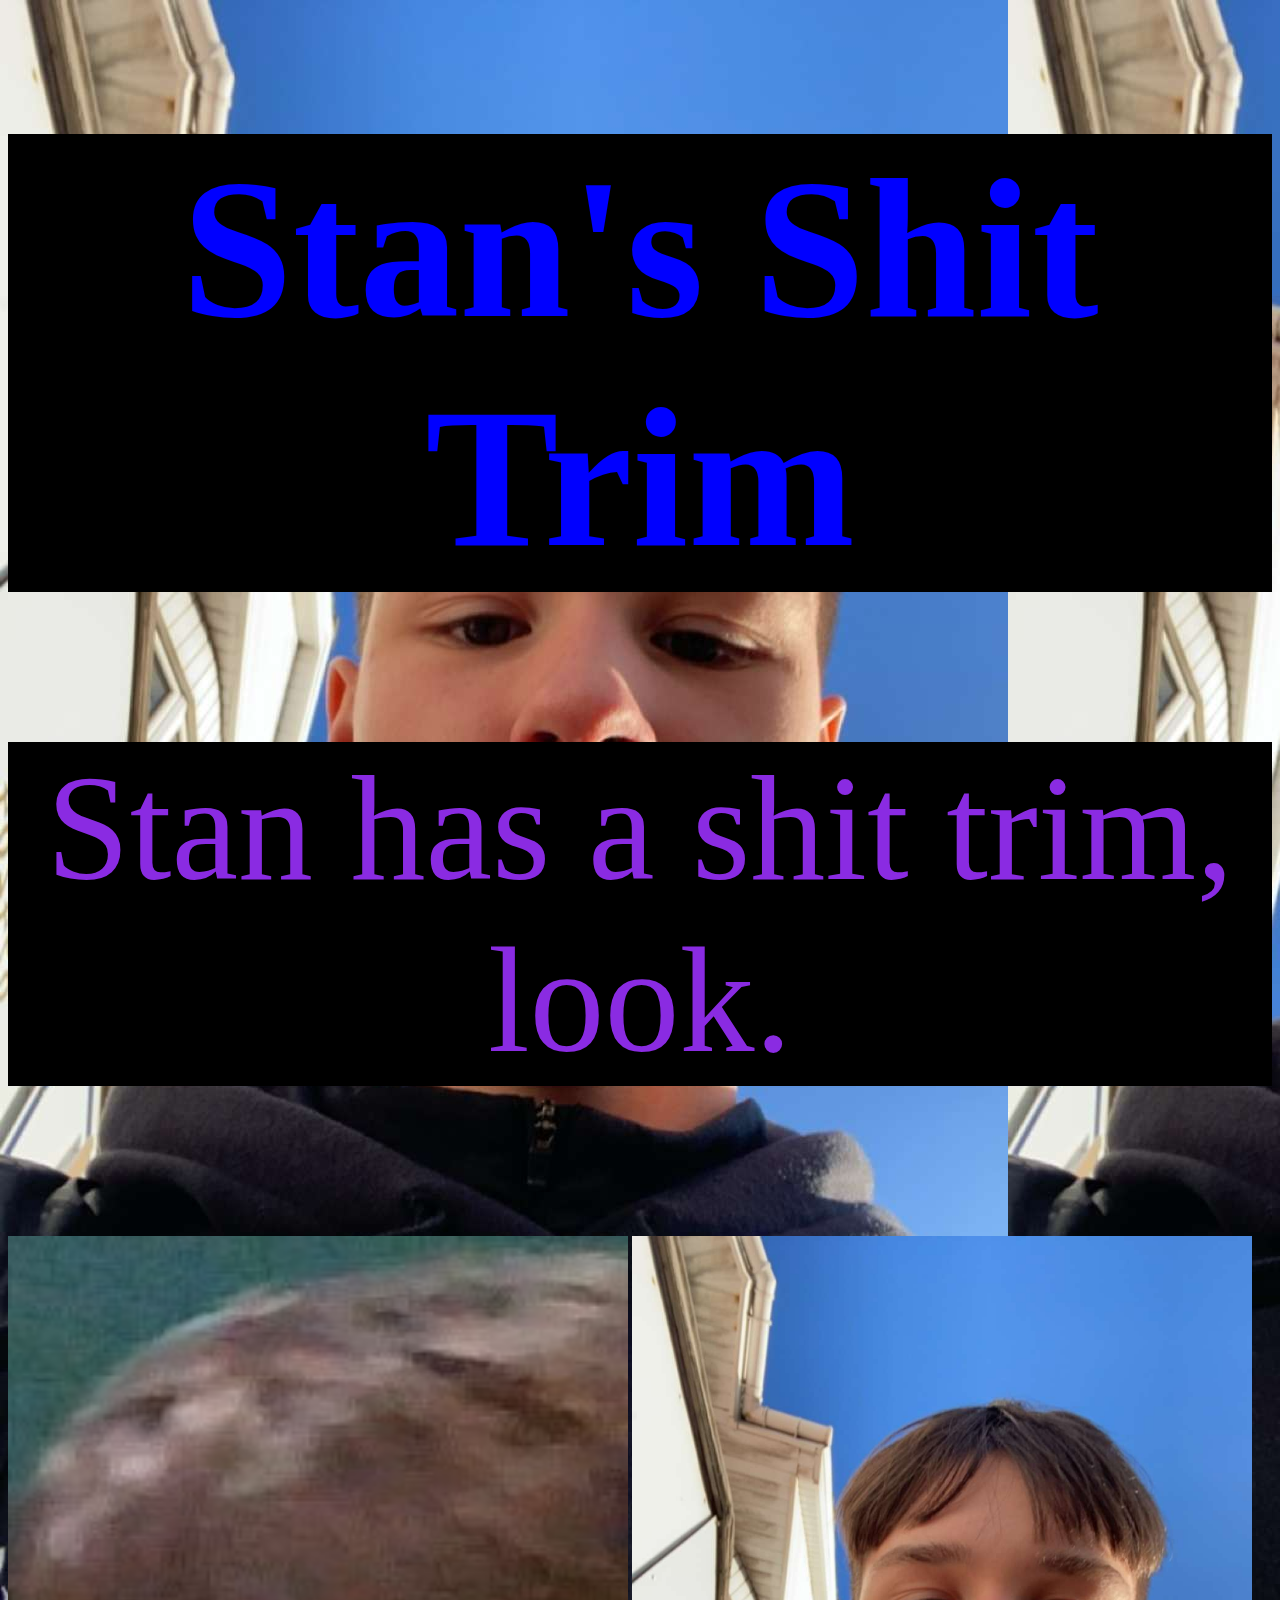
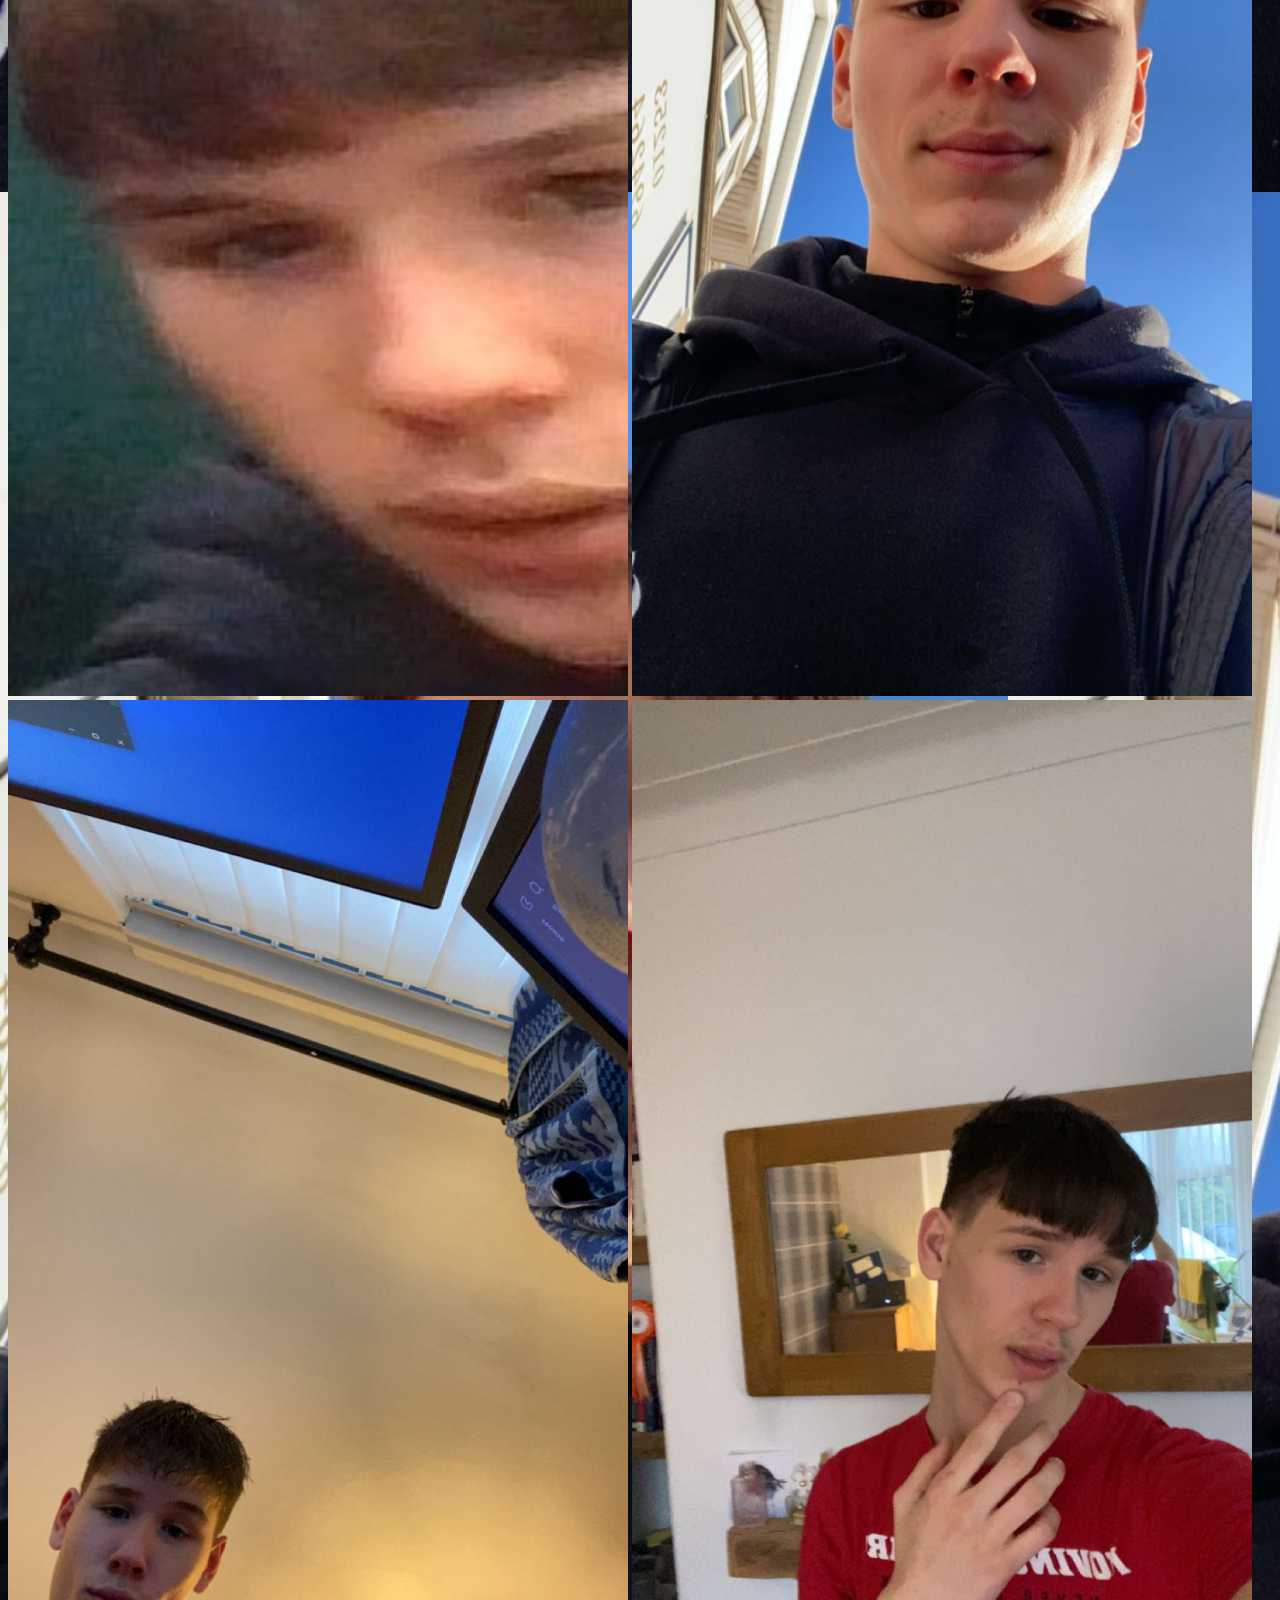
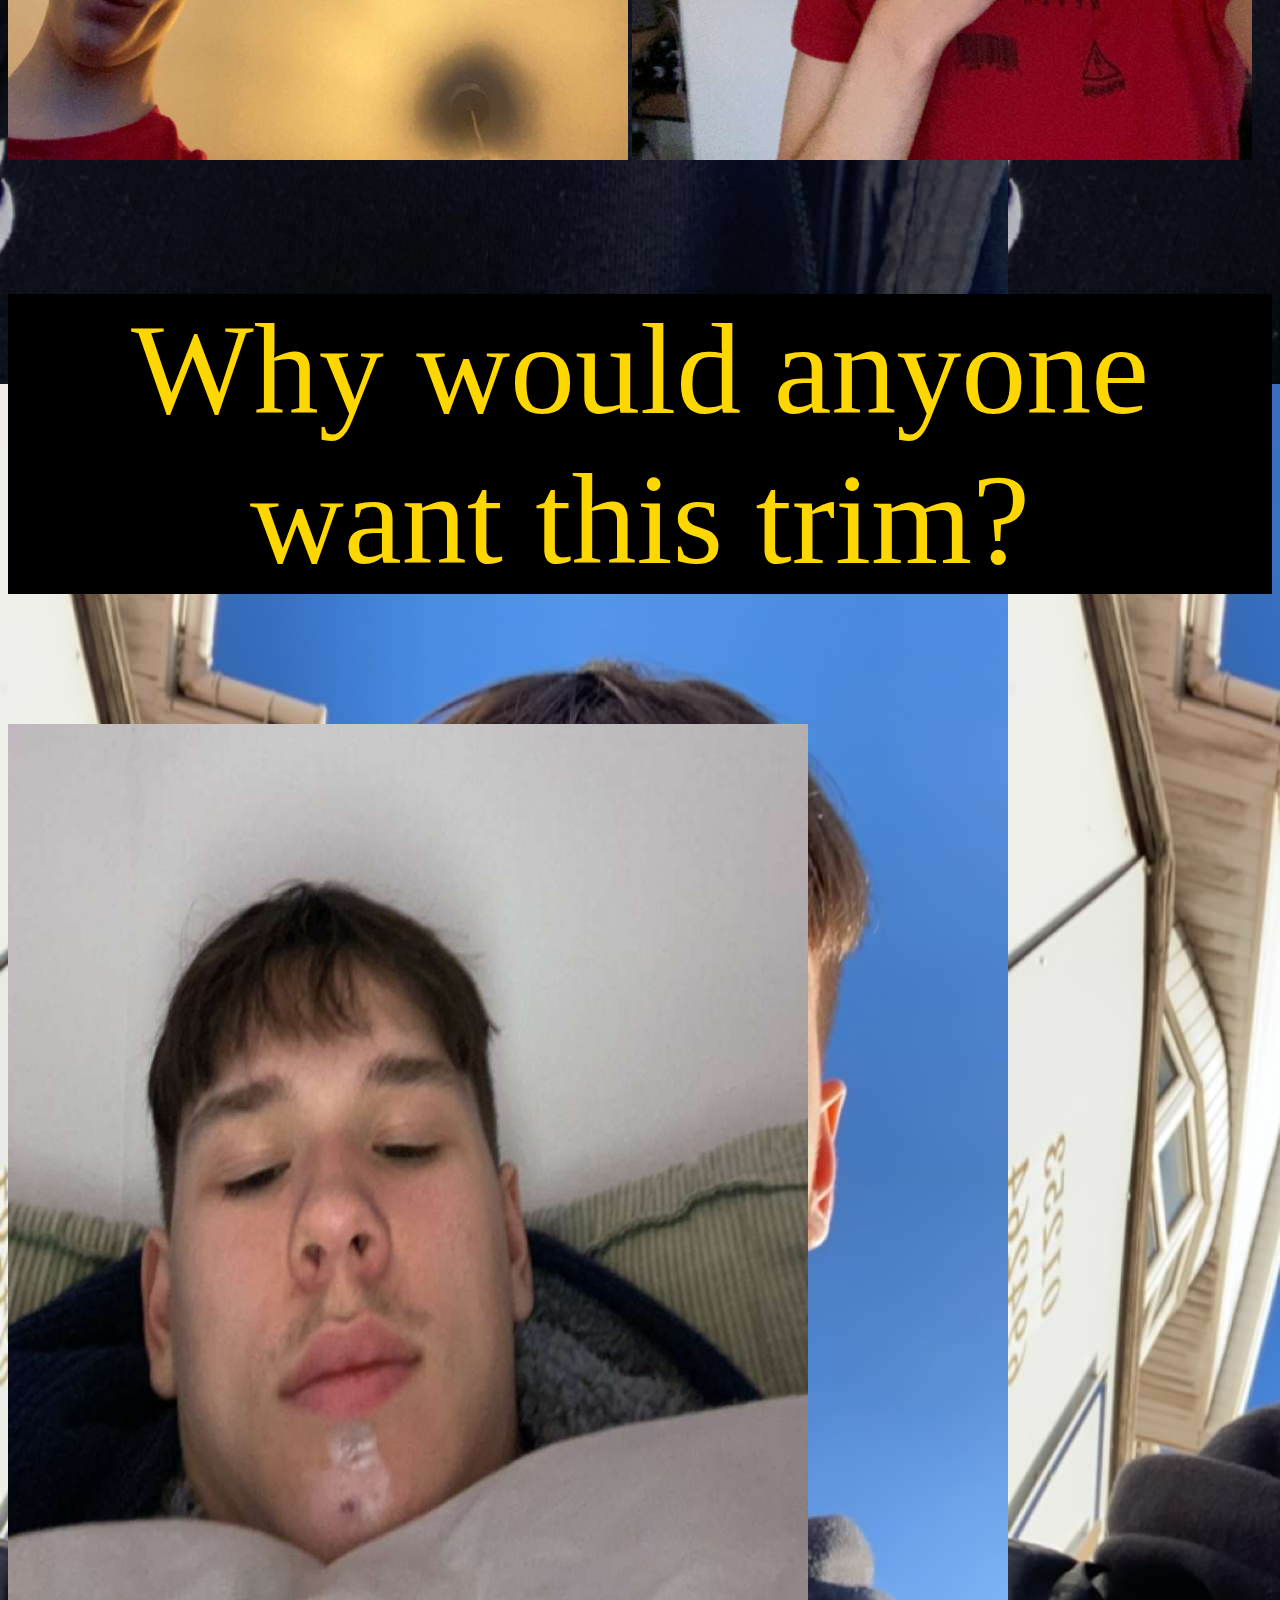
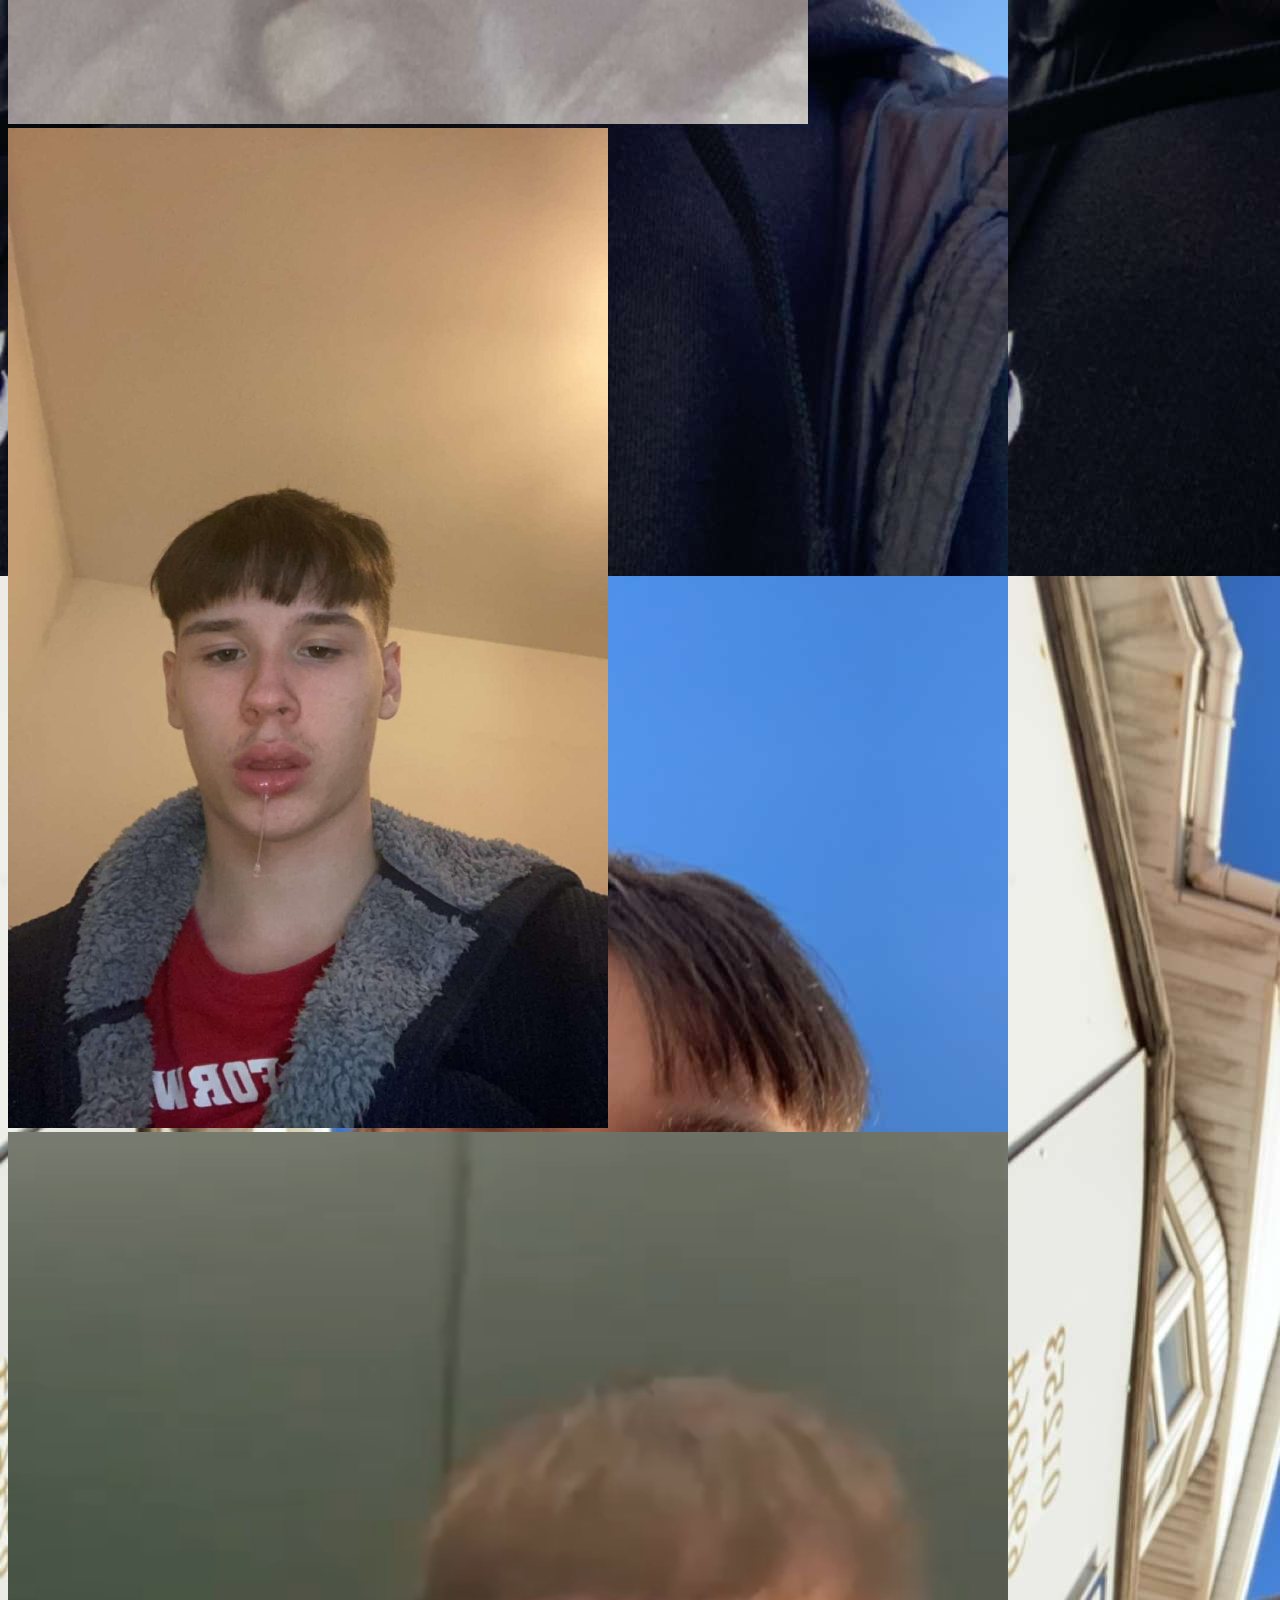
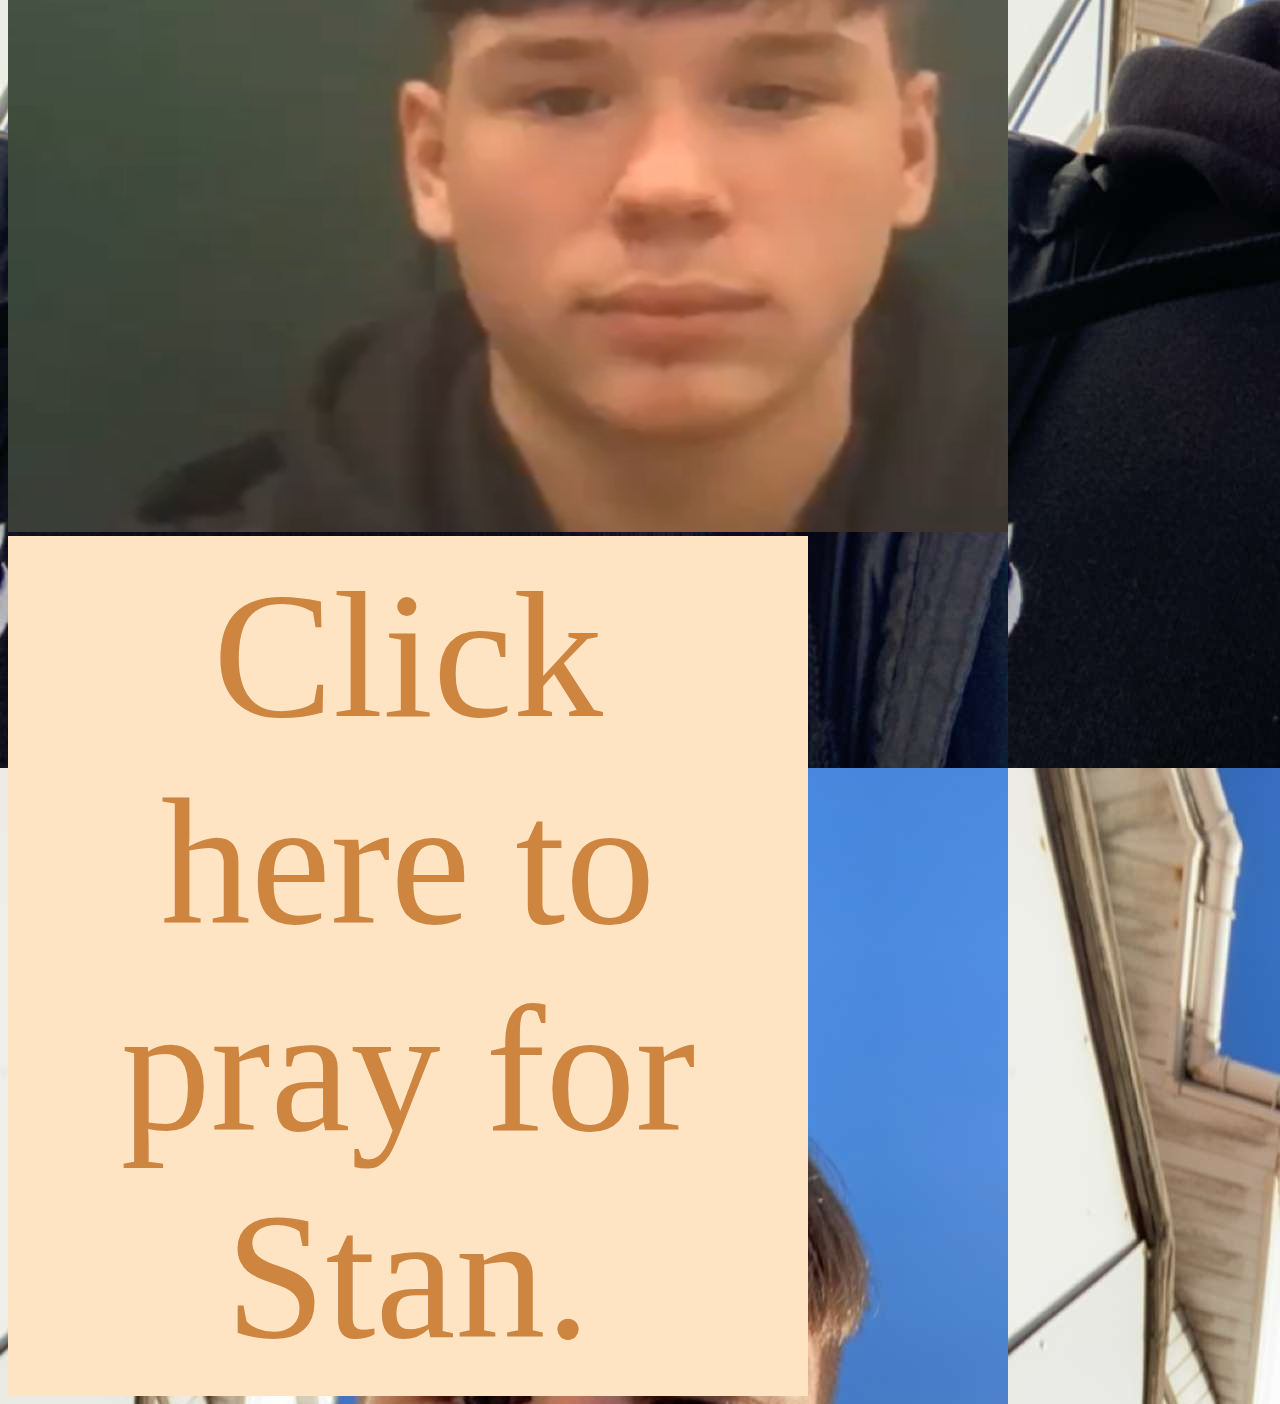
<file: index.html>
<!DOCTYPE html>
<html>
<head>
<title>Stan's Shit Trim</title>
</head>
    <link rel="stylesheet" href="main.css">
<body>
    <h1 style="color:blue;text-align:center;font-size: 200px">Stan's Shit Trim</h1>
    <p style="color:blueviolet;text-align:center;font-size: 150px"> Stan has a shit trim, look.</p>
    <img src="images/stan12.jpg" width="620" height="1060">
    <img src="images/MicrosoftTeams-image (2).png" width="620" height="1060">
    <img src="images/MicrosoftTeams-image (3).png" width="620" height="1060">
    <img src="images/MicrosoftTeams-image (4).png" width="620" height="1060">
    <p style="color:gold;text-align:center;font-size: 130px"> Why would anyone want this trim? </p>
    <img src="images/stan white.png" width="800" height="1000">
    <img src="images/stan drible.png" width="600" height="1000">
    <img src="images/MicrosoftTeams-image (7).png" width="1000" height="1000">
    <ul>
        <li><a style="font-size: 200px; color: peru; text-align: center; font-size: 180px; text-decoration: none;" href="Pray.html">Click here to pray for Stan.</a></li>
    <ul>
    
</body>
</html>
</file>
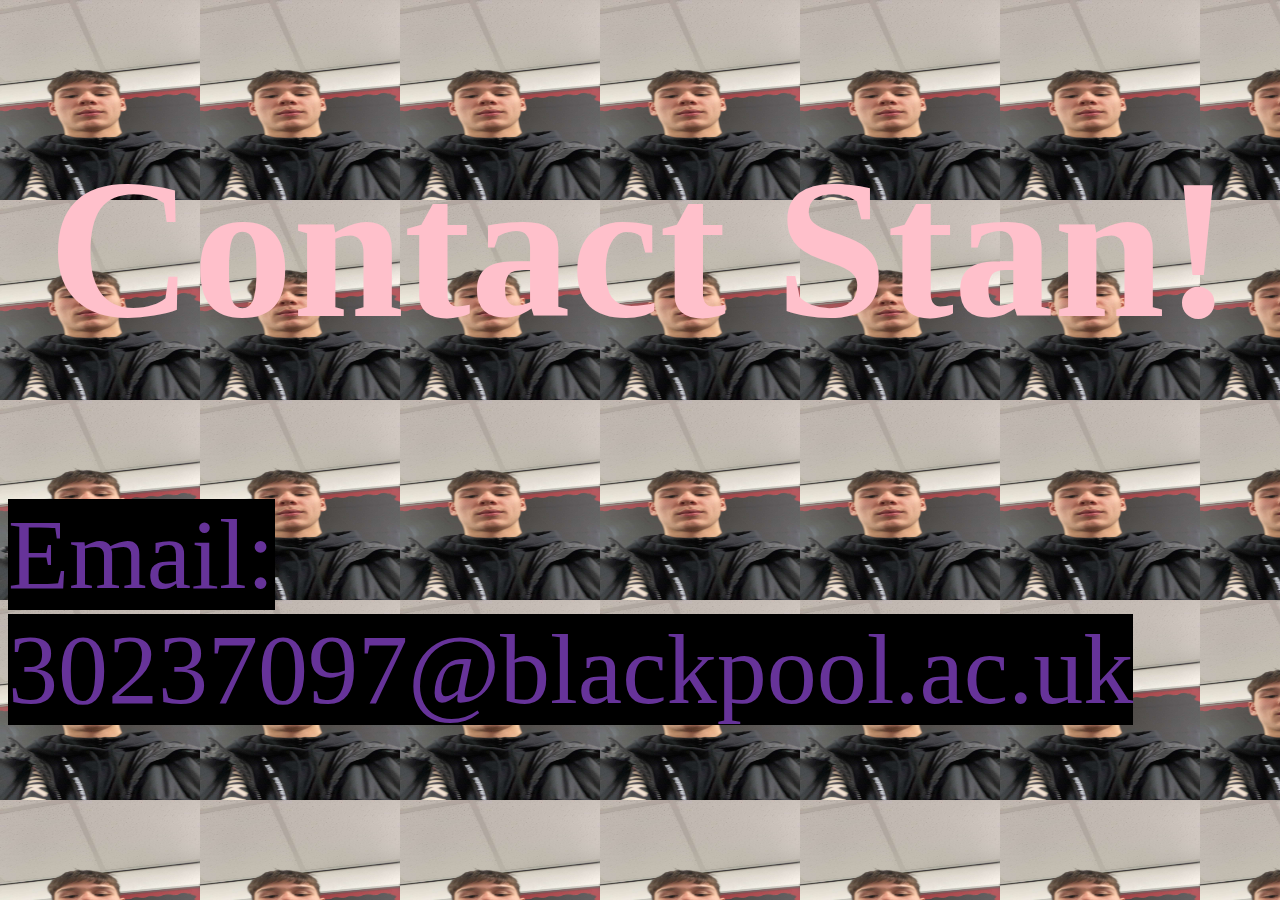
<file: Contact.html>
<!DOCTYPE html>
<html>
    <link rel="stylesheet" href="Contact.css">
<body>
    <h1 style="color:pink;text-align:center;font-size: 200px">Contact Stan!</h1>
    <p1 style="color:rebeccapurple;text-align:center;font-size: 100px;background-color: black;">Email: 30237097@blackpool.ac.uk</p1>
<body>
</file>
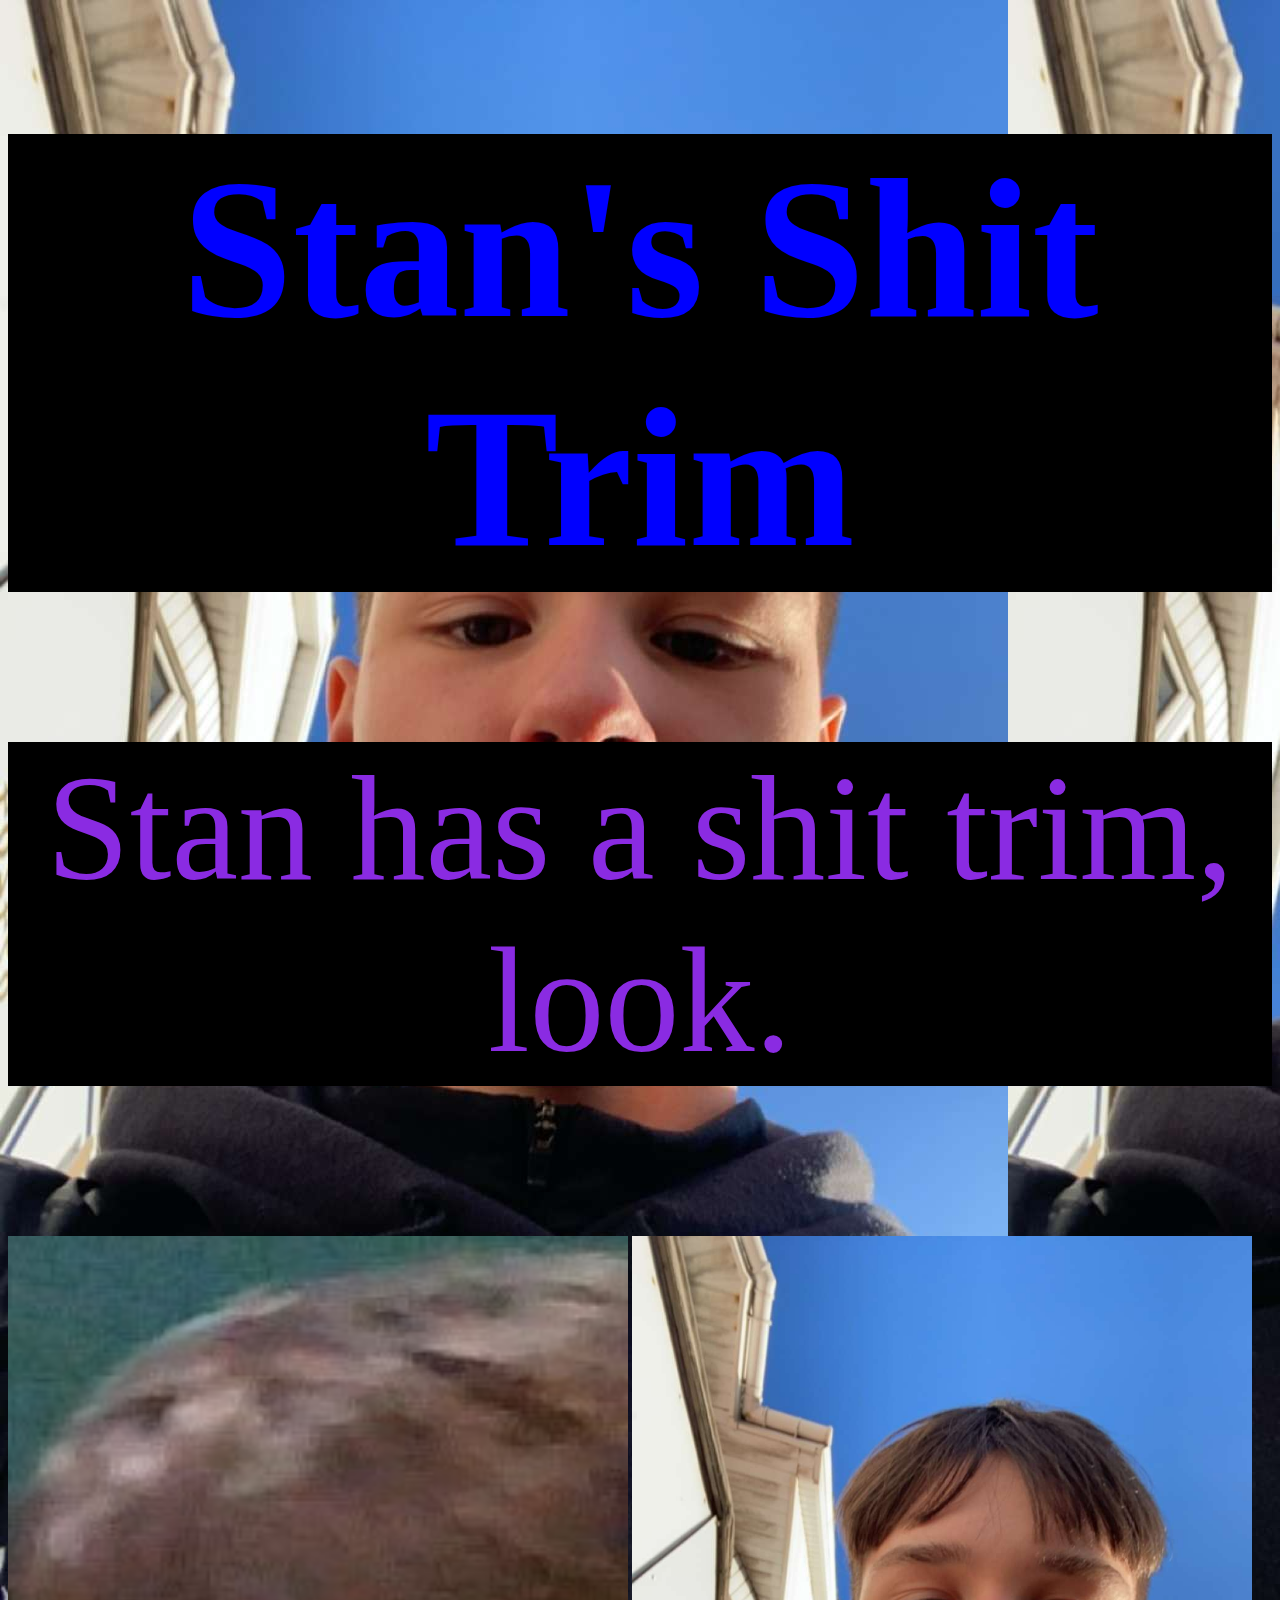
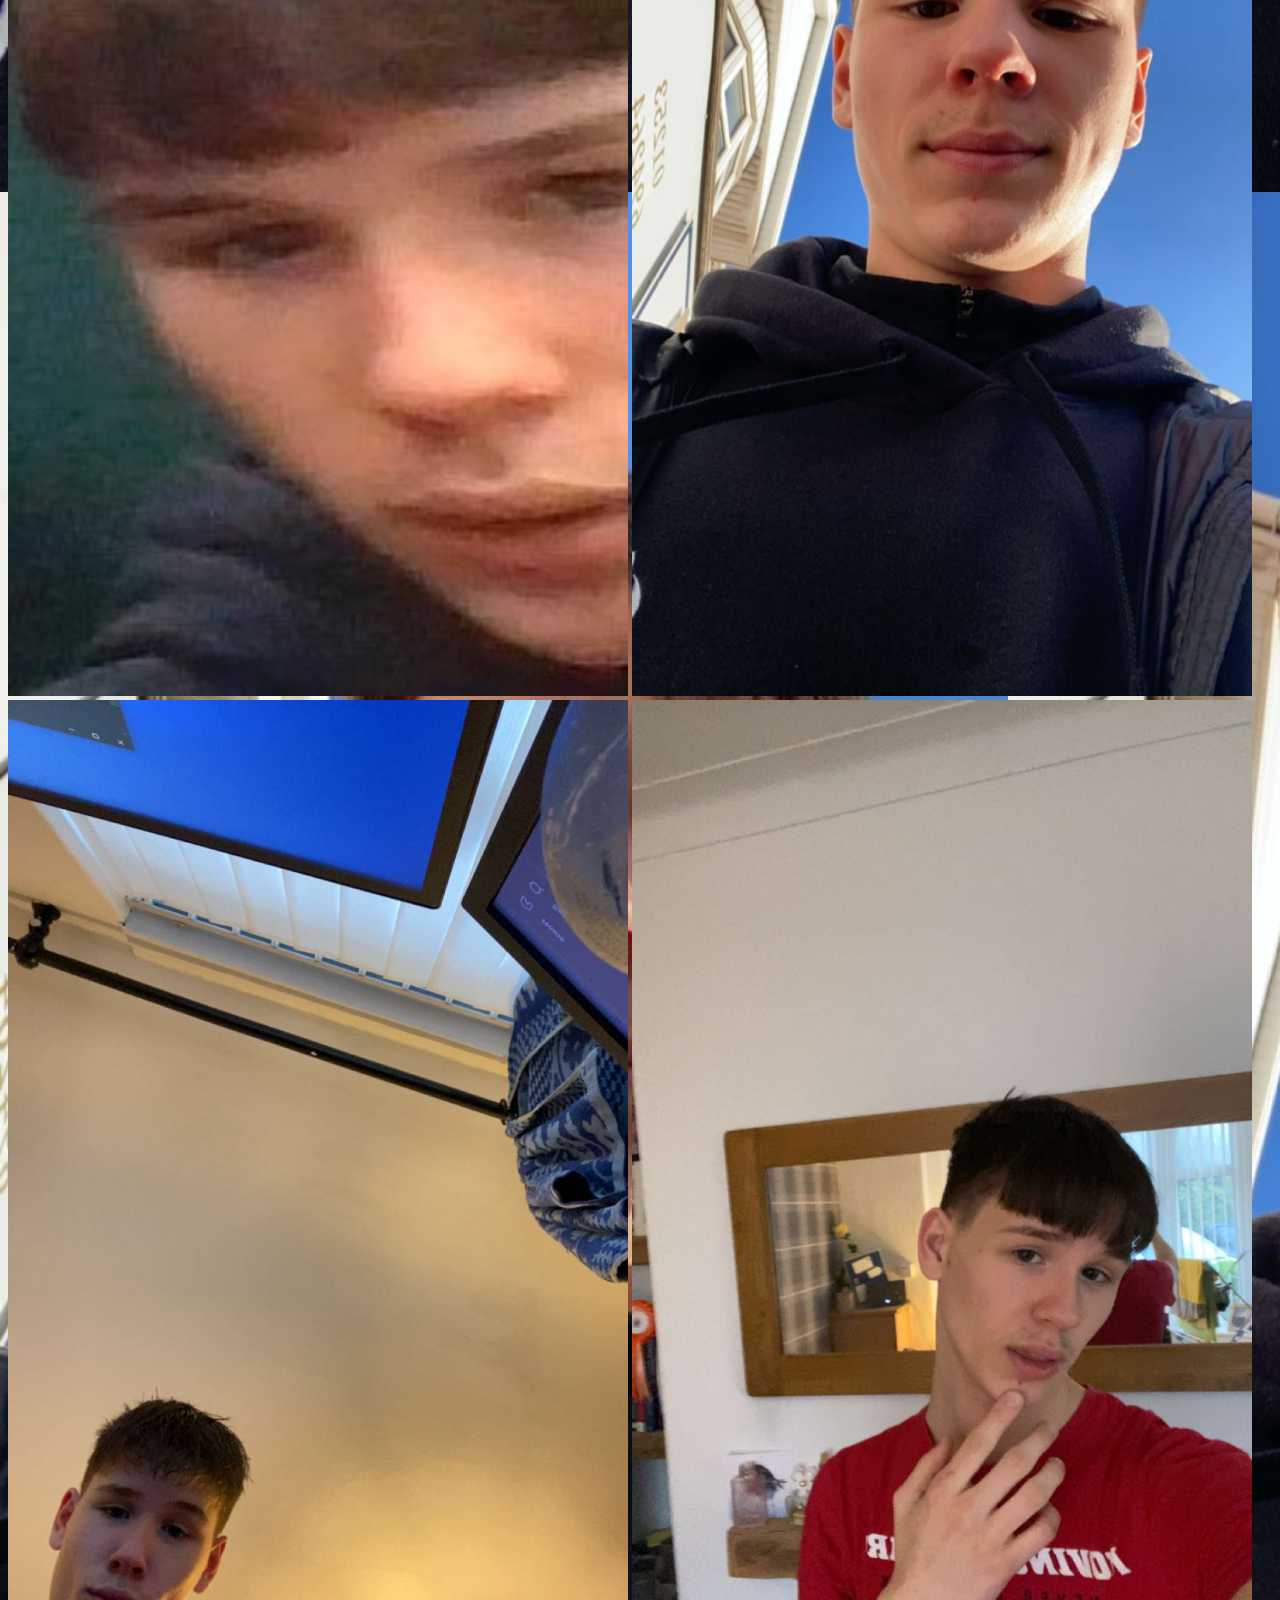
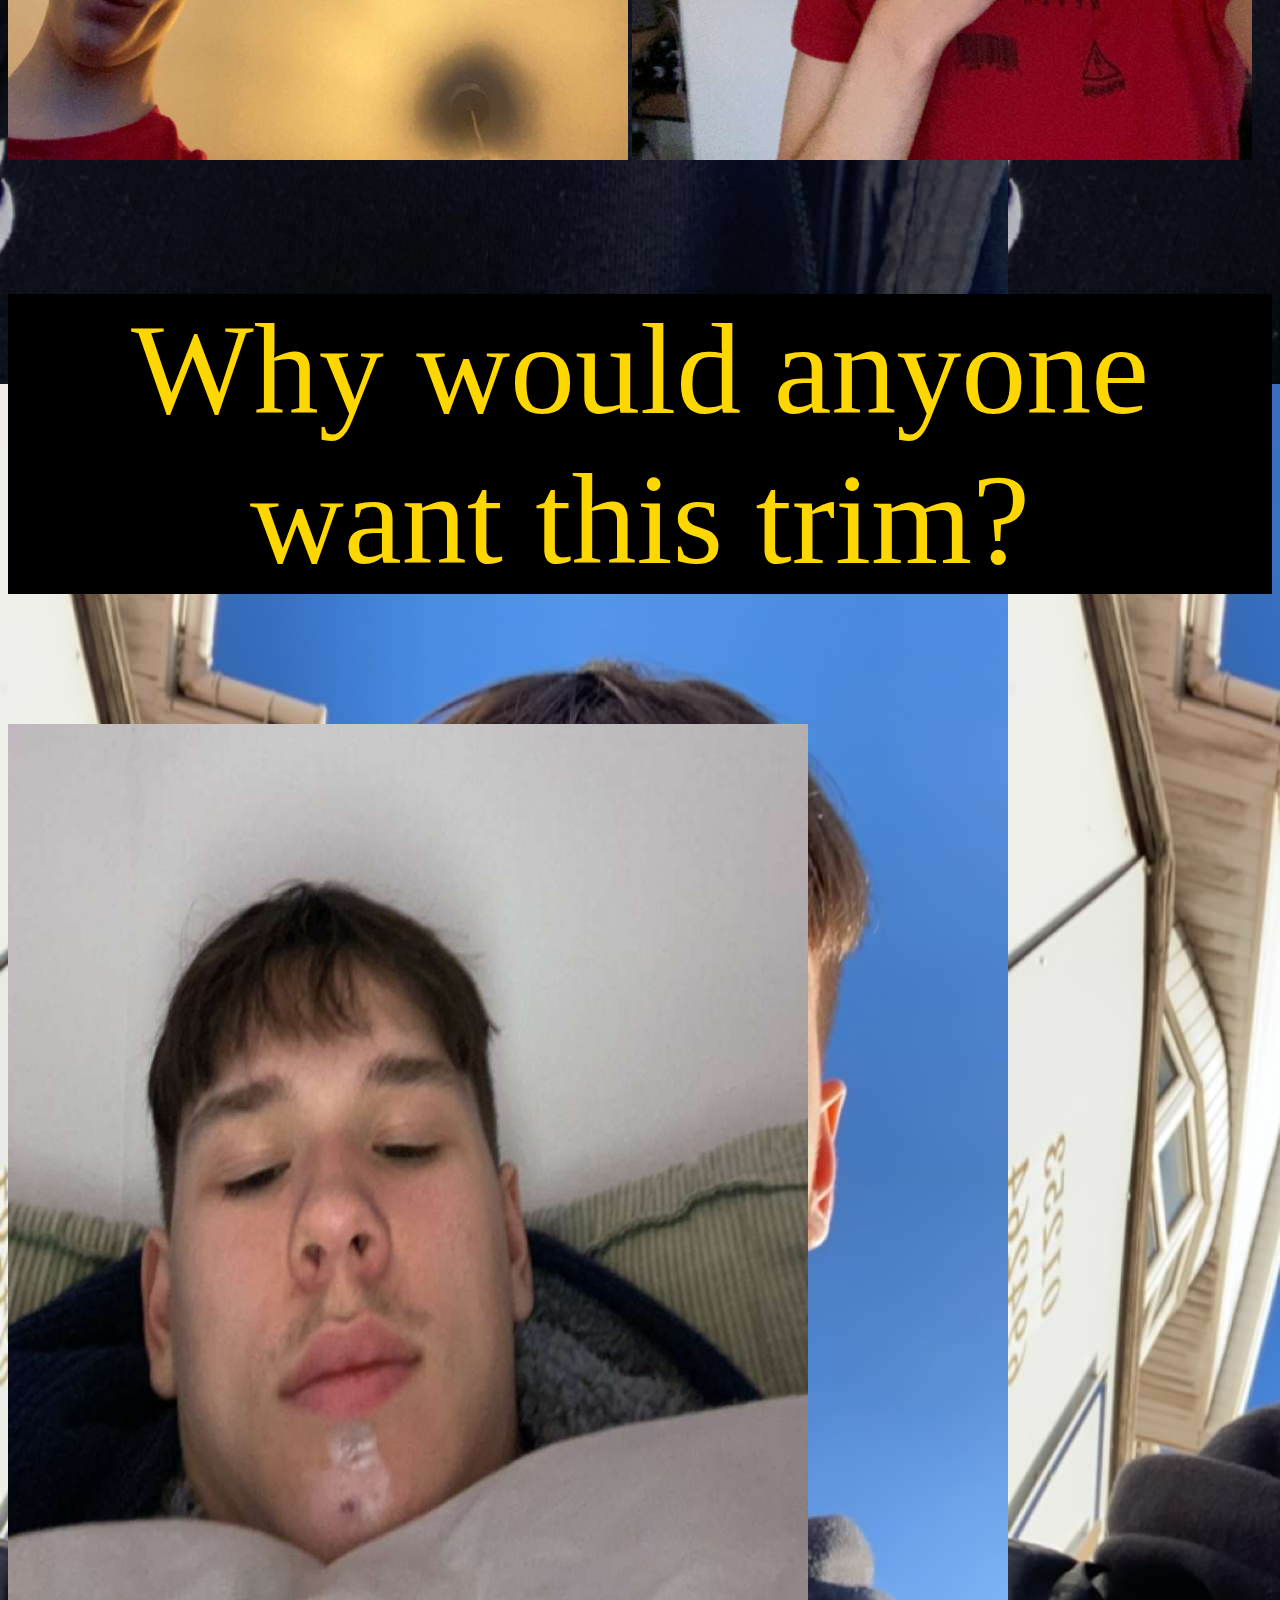
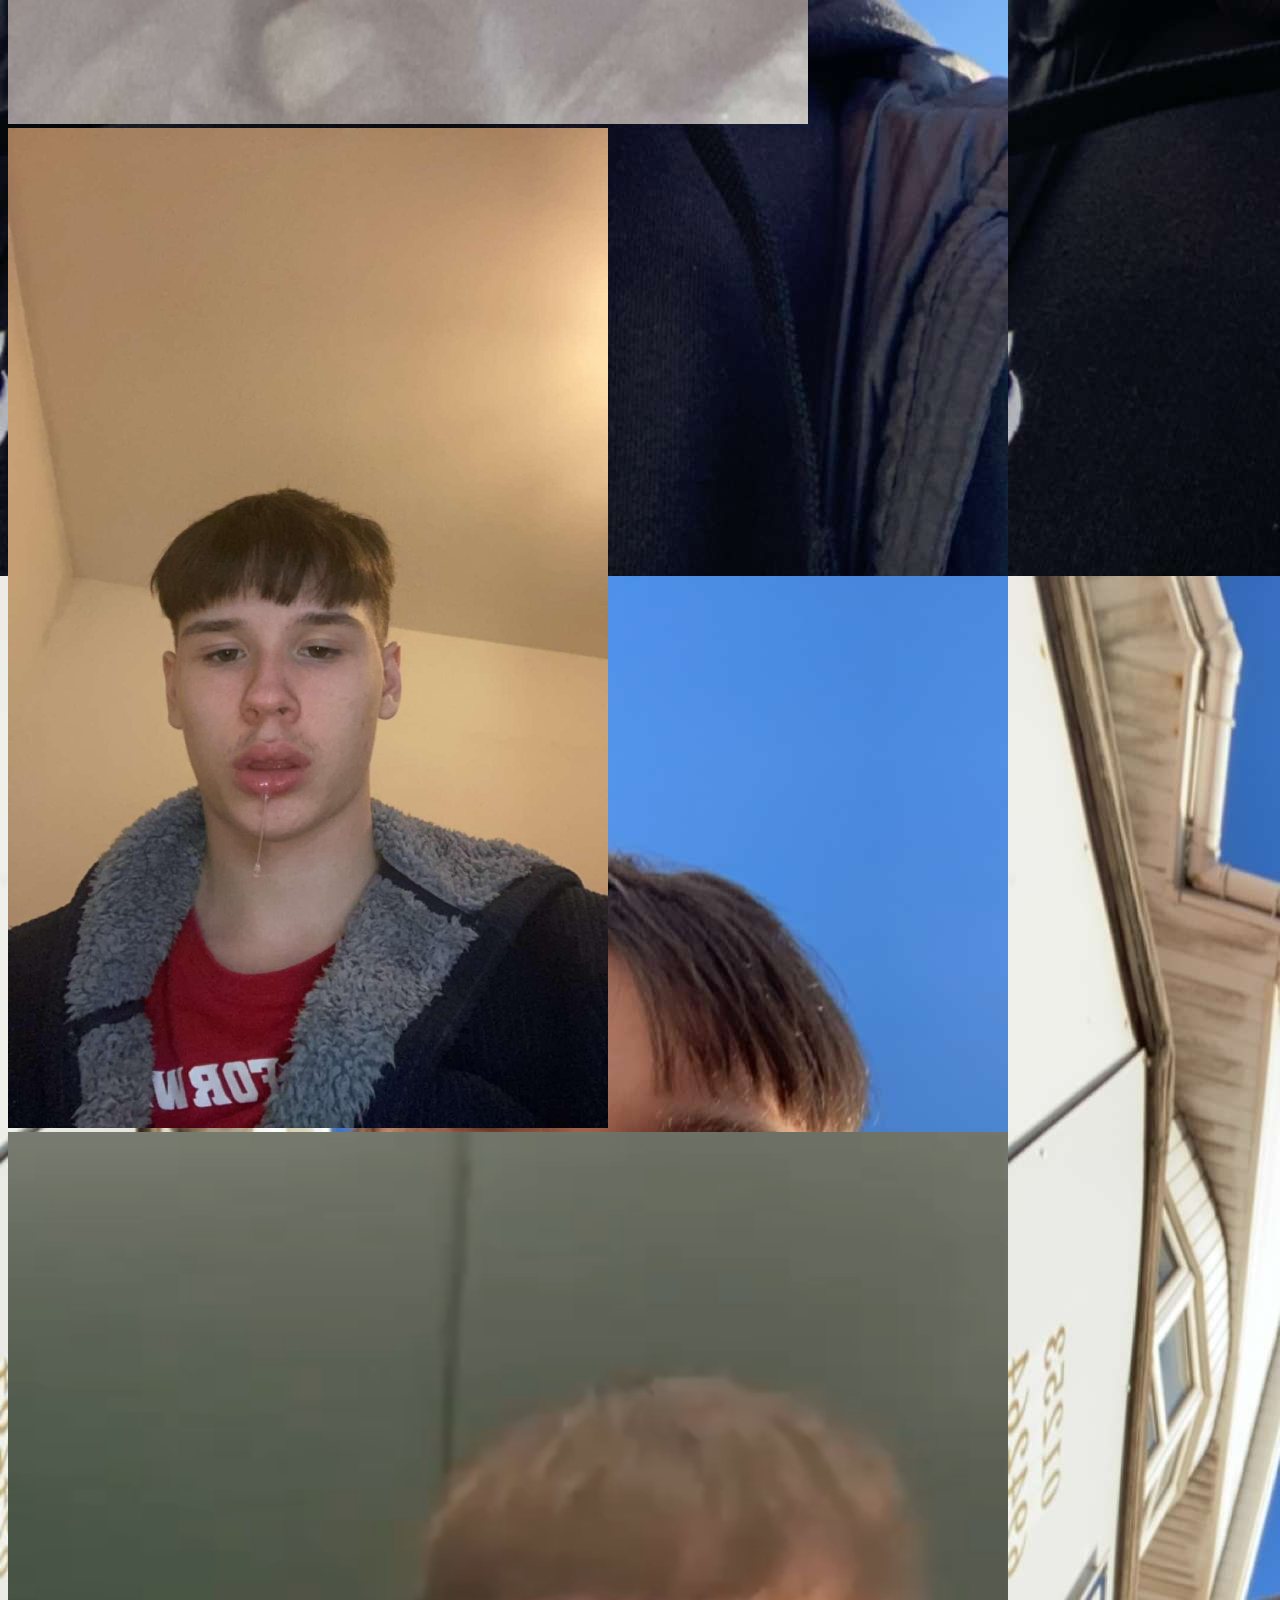
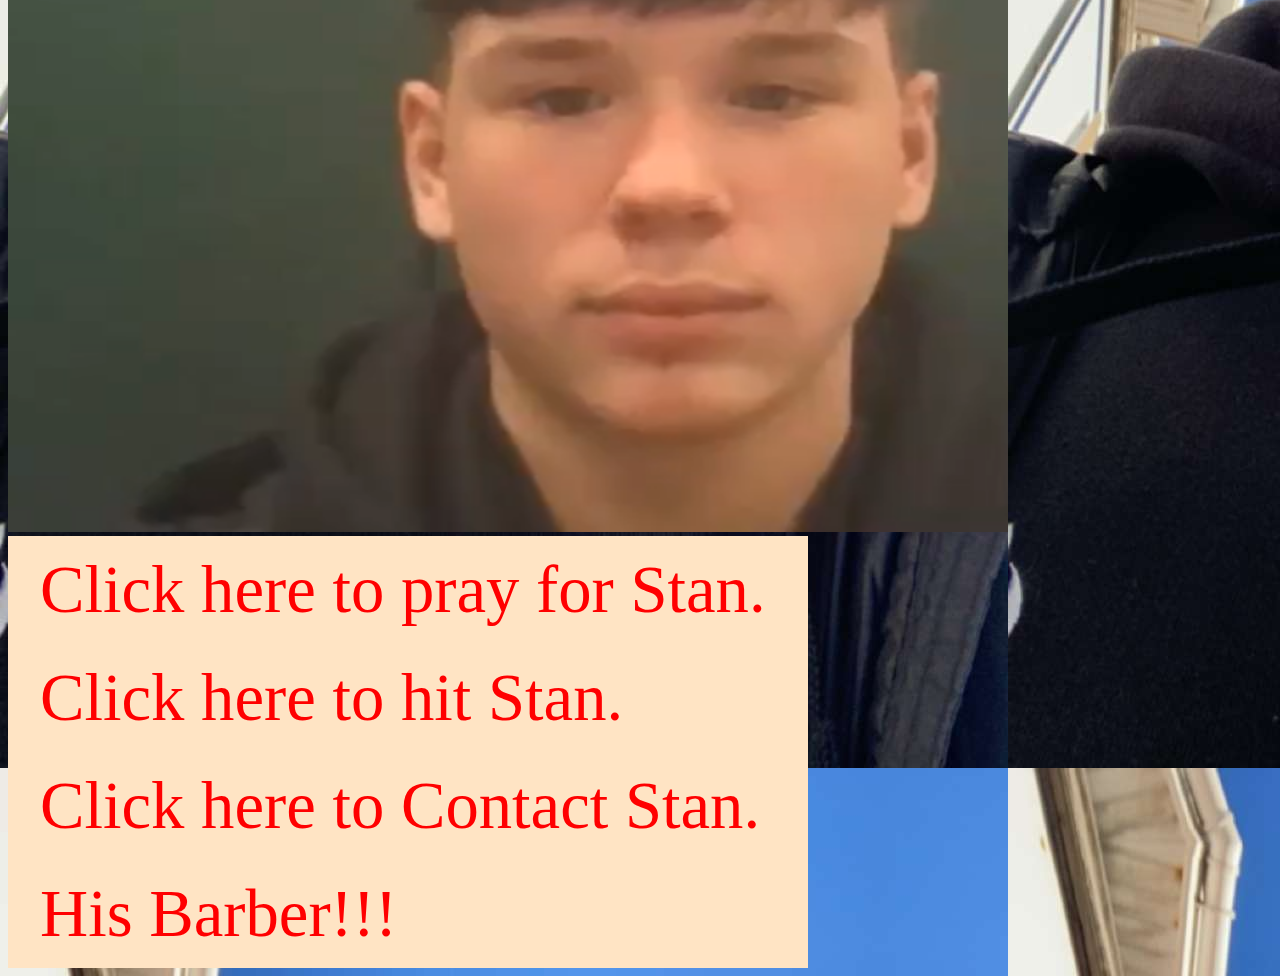
<file: main.html>
<!DOCTYPE html>
<html>
<head>
<title>Stan's Shit Trim</title>
</head>
    <link rel="stylesheet" href="main.css">
<body>
    <h1 style="color:blue;text-align:center;font-size: 200px">Stan's Shit Trim</h1>
    <p style="color:blueviolet;text-align:center;font-size: 150px"> Stan has a shit trim, look.</p>
    <img src="images/stan12.jpg" width="620" height="1060">
    <img src="images/MicrosoftTeams-image (2).png" width="620" height="1060">
    <img src="images/MicrosoftTeams-image (3).png" width="620" height="1060">
    <img src="images/MicrosoftTeams-image (4).png" width="620" height="1060">
    <p style="color:gold;text-align:center;font-size: 130px"> Why would anyone want this trim? </p>
    <img src="images/stan white.png" width="800" height="1000">
    <img src="images/stan drible.png" width="600" height="1000">
    <img src="images/MicrosoftTeams-image (7).png" width="1000" height="1000">
    <ul>
        <li><a href="Pray.html">Click here to pray for Stan.</a></li>
        <li><a href="Hit.html">Click here to hit Stan.</a></li>
        <li><a href="Contact.html">Click here to Contact Stan.</a></li>
        <li><a href="https://g.co/kgs/uJms2sZ">His Barber!!!</a></li>
    <ul>
    
</body>
</html>
</file>
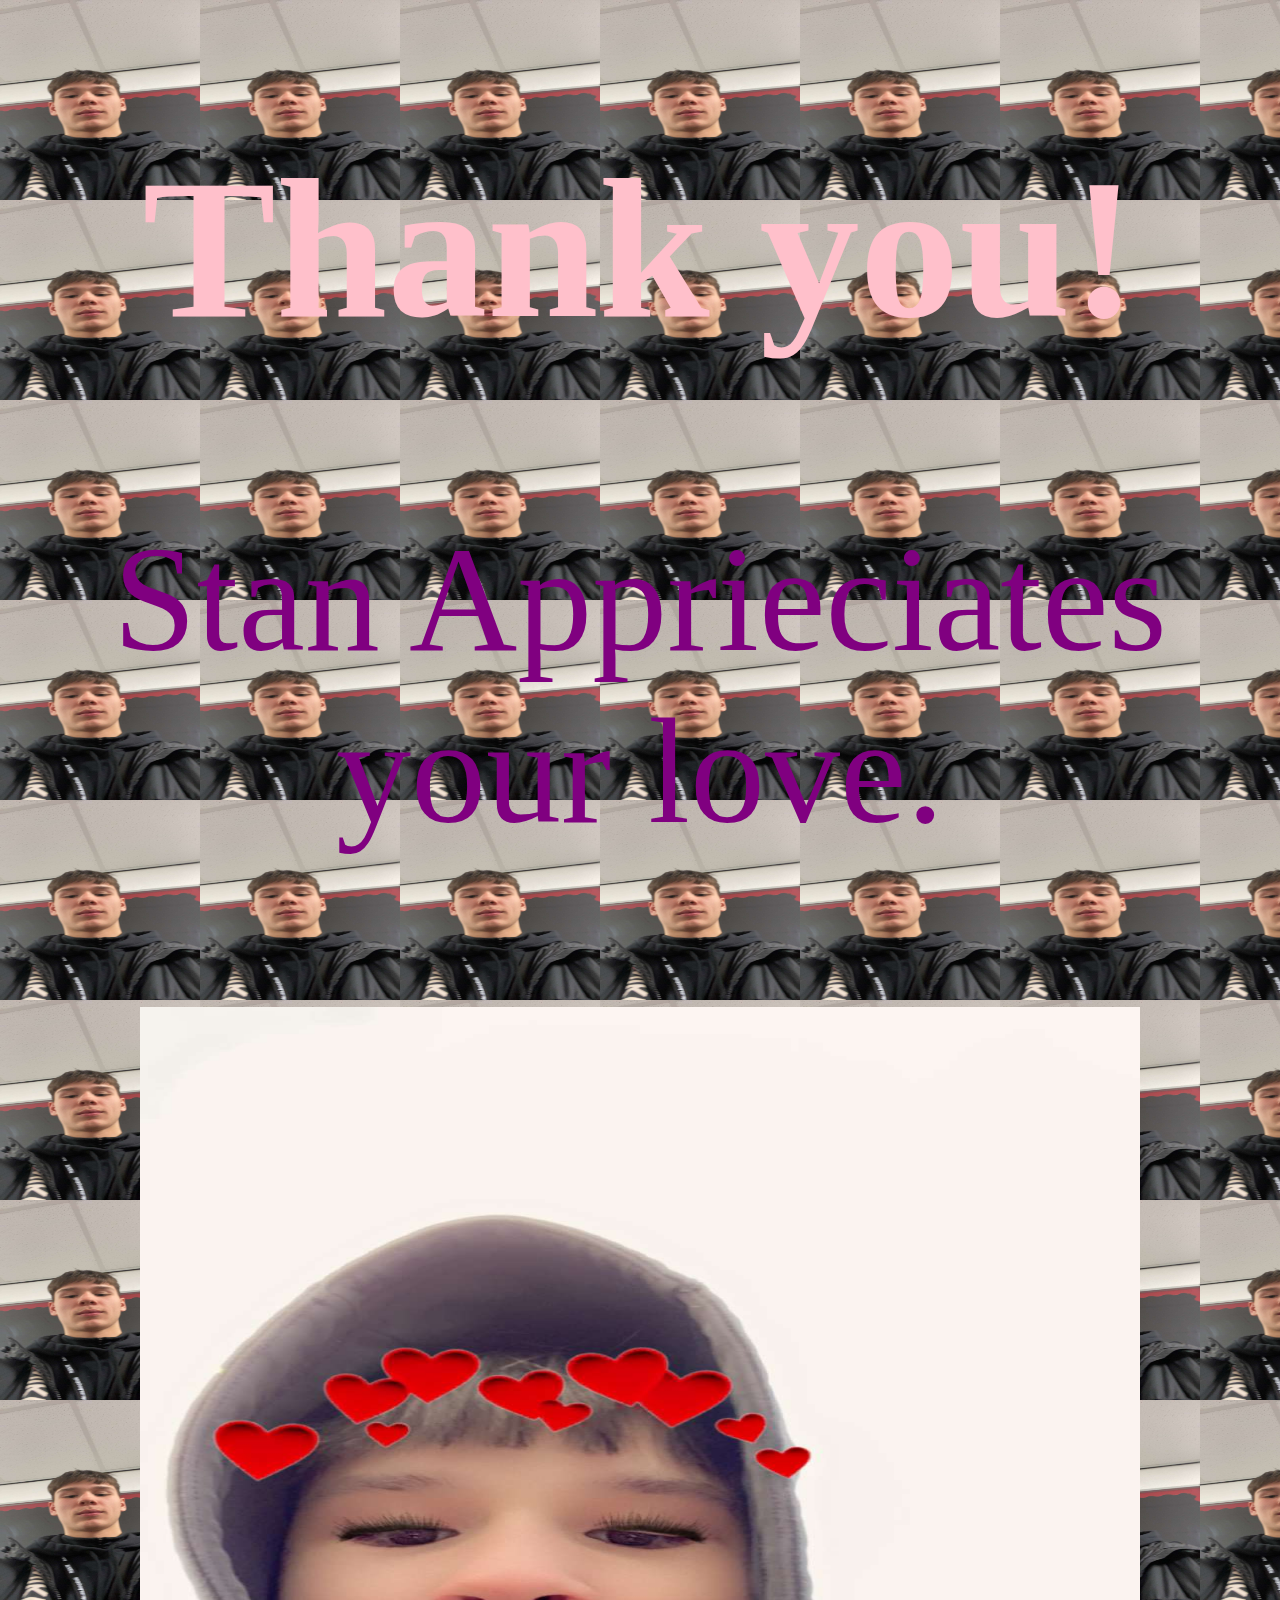
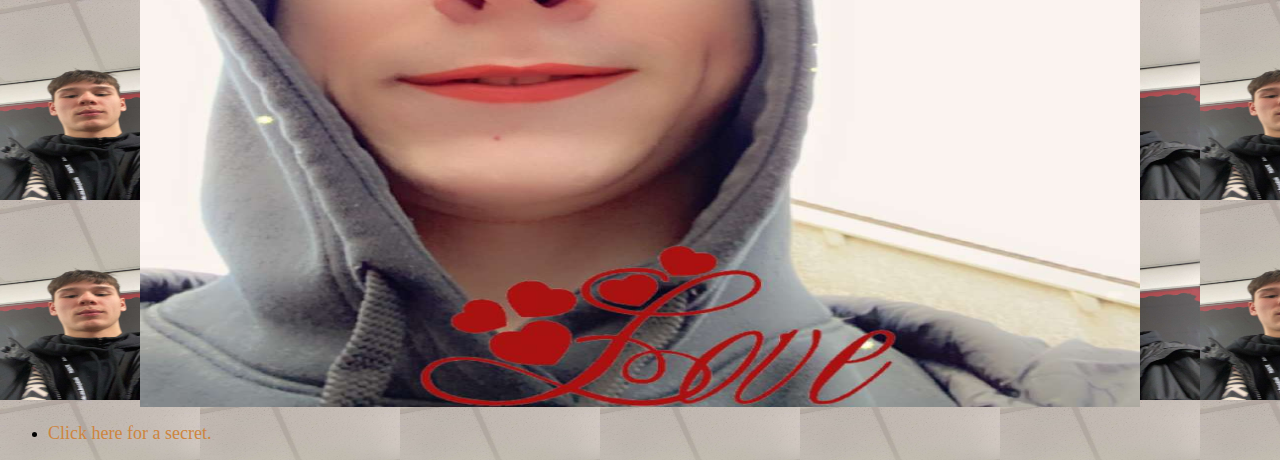
<file: Pray.html>
<!DOCTYPE html>
<html>
    <link rel="stylesheet" href="Pray.css">
<body>
    <h1 style="color:pink;text-align:center;font-size: 200px">Thank you!</h1>
    <p style="color:purple;text-align:center;font-size: 150px">Stan Apprieciates your love.</p>
    <img src= "images/stan love.png" width="1000" height="1000" style="margin:0 auto; display:block">
    <ul>
        <li><a style="font-size: 200px; color: peru; text-align: center; font-size: 18px; text-decoration: none;" href="https://www.youtube.com/watch?v=q-Y0bnx6Ndw">Click here for a secret.</a></li>
    <ul>
</body>






</html>
</file>
<file: main.css>
body {
  background-image: url('images/MicrosoftTeams-image\ \(2\).png')
    }

h1 {
  background-color: black;
}

p {
  background-color: black;
}

ul {
  list-style-type: none;
  margin: 0;
  padding: 0;
  width: 800px;
  background-color:bisque;
}

li a {
  display: block;
  color: rgb(255, 0, 0);
  padding: 16px 32px;
  text-decoration: solid;
  font-size: 50pt
}

li a:hover {
  background-color: #555;
  color: white;
}
</file>
<file: Contact.css>
body {
    background-image: url('images/stan72.png');
    background-size: 200px 200px;
      }
</file>
<file: Pray.css>
body {
    background-image: url(images/stan72.png);
    background-size: 200px 200px;
      }
</file>
